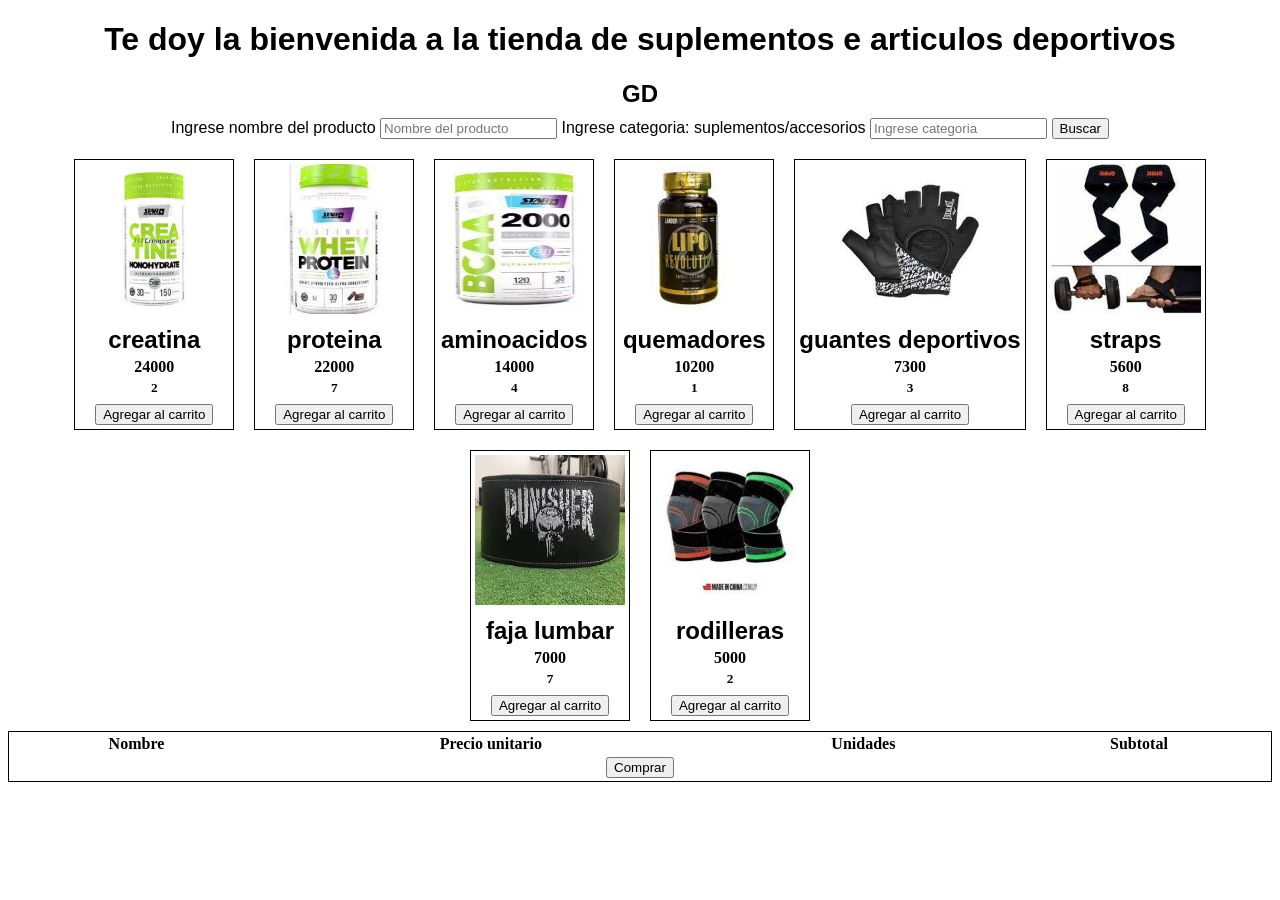
<file: tercera entrega proyecto final/index.html>
<!DOCTYPE html>
<html lang="en">
<head>
    <meta charset="UTF-8">
    <meta name="viewport" content="width=device-width, initial-scale=1.0">
    <title>TIENDA GD</title>
    <link rel="stylesheet" href="style.css">
</head>
<body>

    <h1>Te doy la bienvenida a la tienda de suplementos e articulos deportivos</h1>
    <h2>GD</h2>
   
    <div class="oculta" id="seccionInfo">
        <label>Ingrese nombre del producto</label>
    <input placeholder="Nombre del producto" id="inputNombre">
        <label>Ingrese categoria:  suplementos/accesorios</label>
    <input placeholder="Ingrese categoria" id="inputCategoria">
    <button id="botonBuscar">Buscar</button>

</div>
<div id="productos">

</div>



    <div id="seccionCarrito">
        <table>
            <thead>
                <tr>
                    <th>Nombre</th>
                    <th>Precio unitario</th>
                    <th>Unidades</th>
                    <th>Subtotal</th>
                </tr>
            </thead>
            <tbody id="carrito">
    
            </tbody>
            <tfoot>
                <tr>
                    <td colspan="4">
                        <button id="comprar">Comprar</button>
                    </td>
                </tr>
            </tfoot>
        </table>



    </div>



    <script src="./script.js"></script>
</body>
</html>
</file>
<file: tercera entrega proyecto final/style.css>
h1 {
  text-align: center;
  font-family: "Gill Sans", "Gill Sans MT", Calibri, "Trebuchet MS", sans-serif;
}

h2 {
  text-align: center;
  font-family: "Gill Sans", "Gill Sans MT", Calibri, "Trebuchet MS", sans-serif;
  margin-bottom: 10px;
  font-size: x-large;
}

#productos {
  display: flex;
  justify-content: center;
  align-items: center;
  flex-wrap: wrap;
}

.producto {
  
  border: 1px solid black;
  text-align: center;
  margin: 10px;
  
}

#productos :hover{
font-weight: bold;
  box-shadow: 0 8px 16px rgba(0, 0, 0, 0.1);
}
.producto * {
  margin: 4px;
}

.producto img {
  width: 150px;
  height: 150px;
}

#seccionCarrito {
  display: flex;
  justify-content: center;
  flex-direction: column;

  text-align: center;
  border: 1px solid black;
}

.oculta {
  text-align: center;
  margin: 10px;
  font-family: "Gill Sans", "Gill Sans MT", Calibri, "Trebuchet MS", sans-serif;
}

table * {
  text-align: center;
}
</file>
